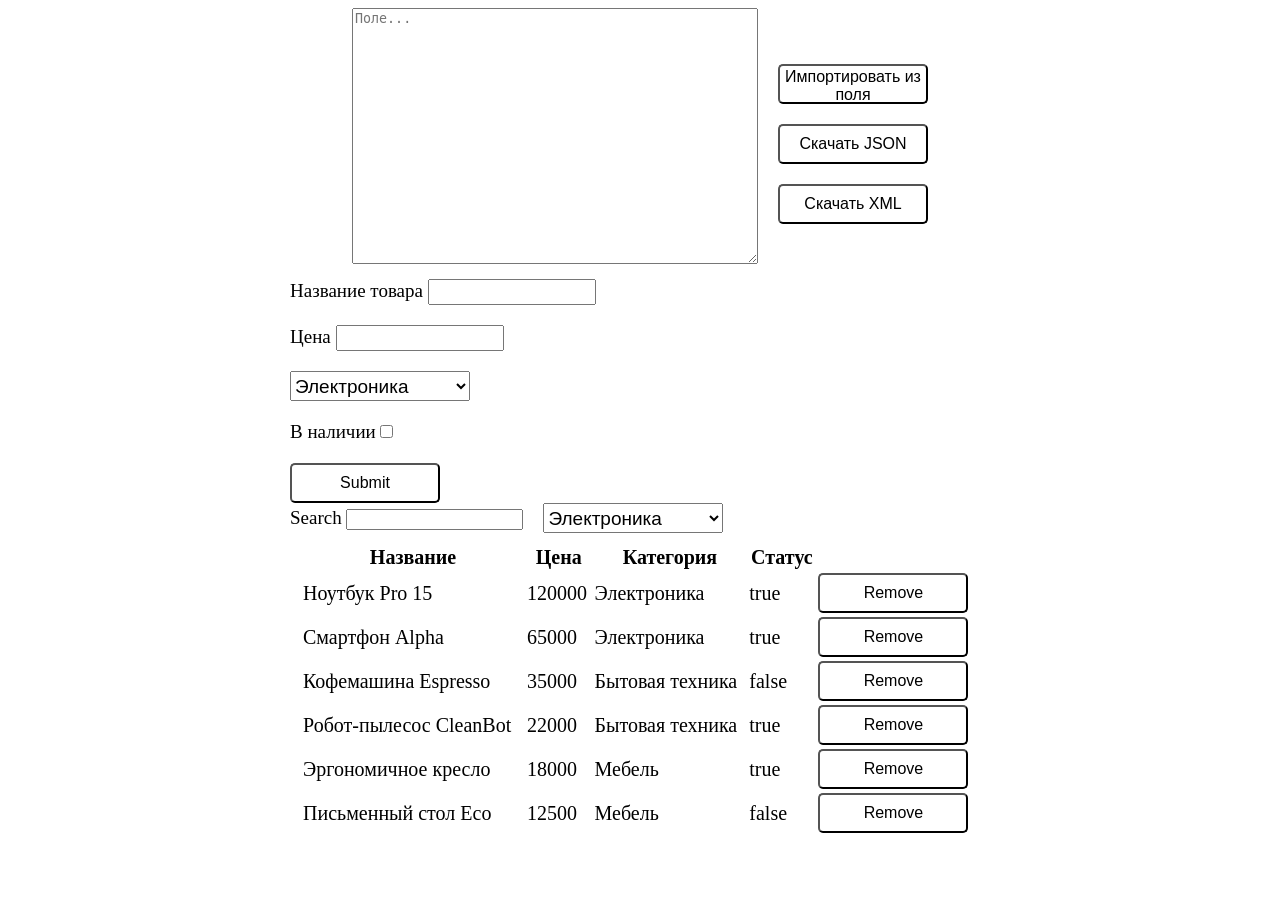
<file: index.html>
<!DOCTYPE html>
<html lang="en">
<head>
    <meta charset="UTF-8">
    <meta name="viewport" content="width=device-width, initial-scale=1.0">
    <link rel="stylesheet" href="style.css">
    <title>Система импорта, экспорта и управления каталогом товаров</title>
</head>
<body>
    <div class="export">
        <textarea id="data-input" placeholder="Поле..."></textarea>
        <div class="download">
            <button id="import">Импортировать из поля</button>
            <button id="import-json">Скачать JSON</button>
            <button id="import-xml">Скачать XML</button>
        </div>
    </div>
    <form name="myForm" class="product">
        <label>Название товара  <input type="text" class="setting" name="text"></label>
        <label>Цена  <input type="number" class="setting" name="number"></label>
        <select name="category">
            <option value="Электроника">Электроника</option>
            <option value="Бытовая техника">Бытовая техника</option>
            <option value="Мебель">Мебель</option>
        </select>
        <label>В наличии<input type="checkbox" name="check"></label>
        <button type="submit" name="submit">Submit</button>
    </form>
    <div class="search">
        <label>Search    <input type="search" id="search"></label>
        <select id="category-filter"> 
            <option value="Электроника">Электроника</option>
            <option value="Бытовая техника">Бытовая техника</option>
            <option value="Мебель">Мебель</option>
        </select>
    </div>
    <div class="list-product">
        <table id="table">
            <tr>
                <th>Название</th>
                <th>Цена</th>
                <th>Категория</th>
                <th>Статус</th>
            </tr>
        </table>
        <div class="statistic"></div>
    </div>


    <script src="script.js"></script>
</body>
</html>
</file>
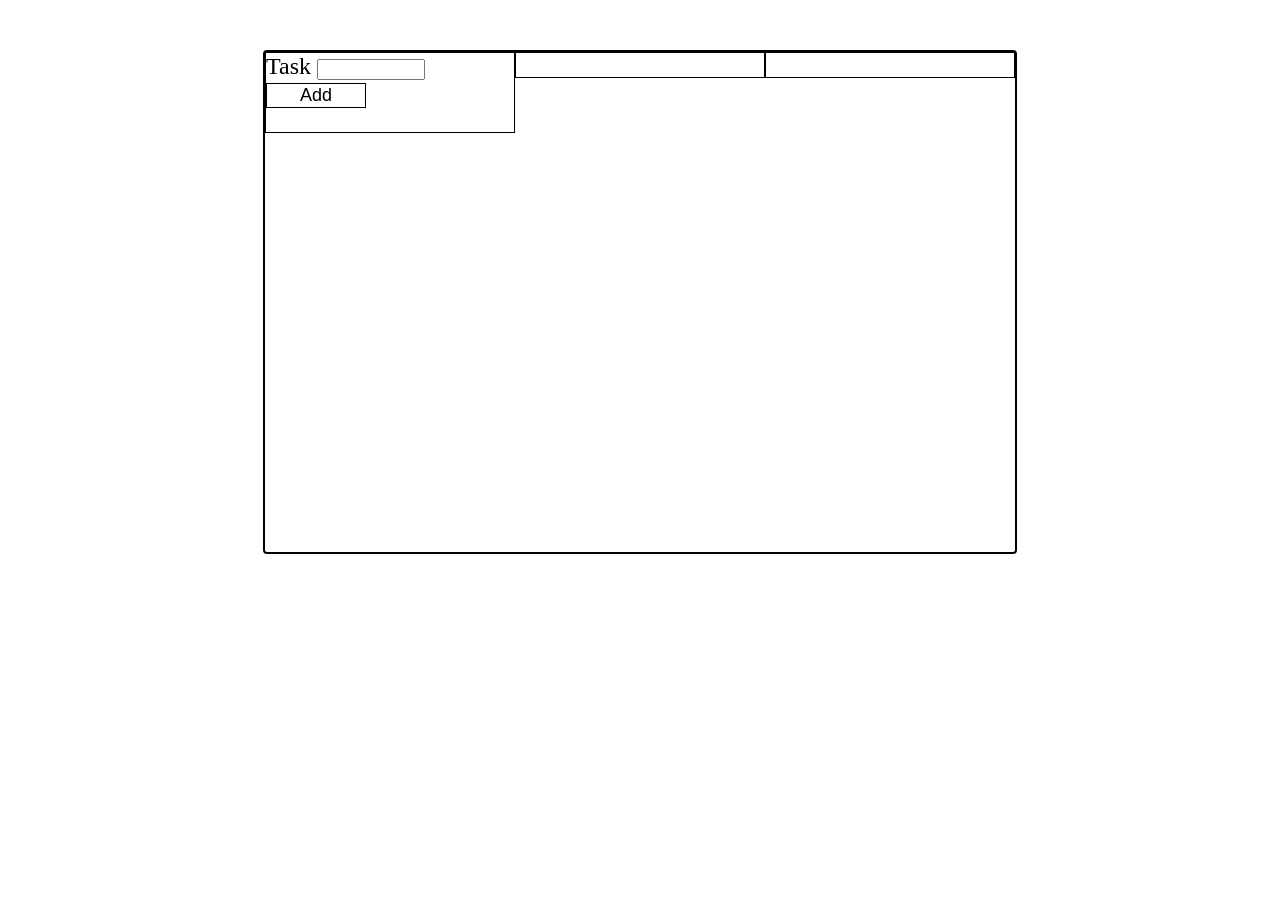
<file: Kanban table/index.html>
<!DOCTYPE html>
<html lang="en">
<head>
    <meta charset="UTF-8">
    <meta name="viewport" content="width=device-width, initial-scale=1.0">
    <title>Kanban Table</title>
    <link rel="stylesheet" href="style.css">
</head>
<body>
    <div class="container">
        <form class="start block" name="form">
            <label>Task  <input type="text" id="task"></label>
            <input type="submit" value="Add" id="add" class="button">
            <ul id="task-list"></ul>
        </form>
        <div class="continue block">
            <ul id="doing"></ul>
        </div>
        <div class="final block">
            <ul id="final"></ul>
        </div>
    </div>

    <script src="script.js"></script>
</body>
</html>
</file>
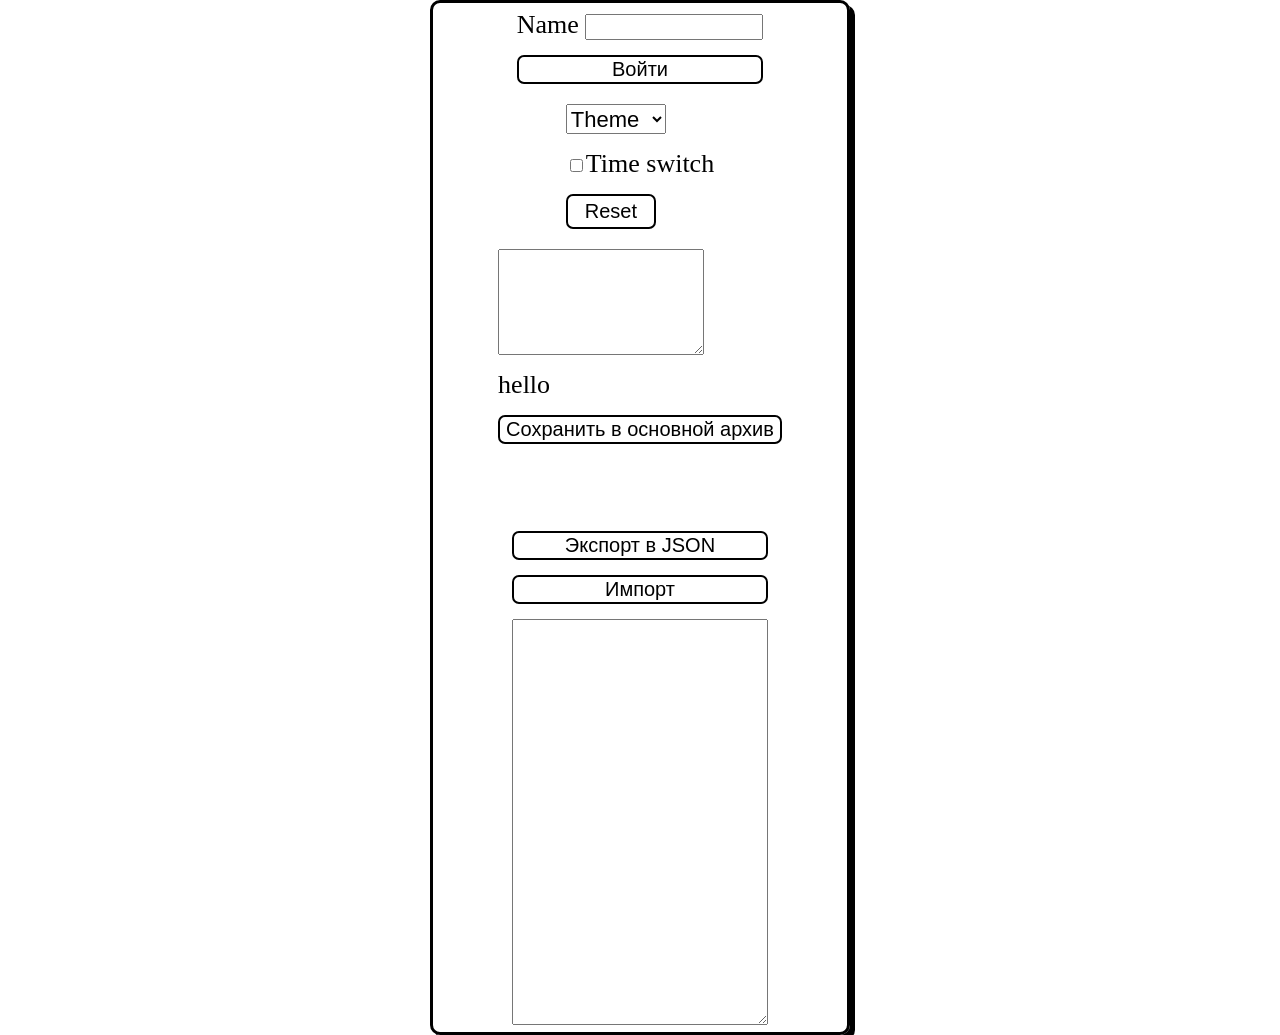
<file: Workspace Dashboard/index.html>
<!DOCTYPE html>
<html lang="en">
<head>
    <meta charset="UTF-8">
    <meta name="viewport" content="width=device-width, initial-scale=1.0">
    <link rel="stylesheet" href="style.css">
    <title>Workspace Dashboard</title>
</head>
<body>
    <div class="container">
        <div id="auth-block">
            <form name="myForm" class="form center">
                <label id="label">Name   <input type="text" id="name"></label>
                <button id="enter">Войти</button>  
            </form>
            <button id="exit">Выйти</button>
        </div>
        
        <div id="settings-block" class="settings center">
            <select id="select">
                <option value="">Theme</option>
                <option value="light">Light</option>
                <option value="dark">Dark</option>
                <option value="green">Green</option>
            </select>
            <label><input type="checkbox" id="switch">Time switch</label>
            <button id="reset">Reset</button>
        </div>
        <div id="draft-block" class="draft center">
            <textarea id="area"></textarea>
            <div class="indicator">hello</div>
            <button id="export">Сохранить в основной архив</button>
        </div>
        <div id="archive-block" class="archive center">
            <ul id="list"></ul>
            <button id="export-json">Экспорт в JSON</button>
            <button id="import">Импорт</button>
            <textarea id="importArea"></textarea>
        </div>
    </div>
    
    <script src="script.js"></script>
</body>
</html>
</file>
<file: style.css>
body{
  height: 800px;
  display: grid;
  justify-content: center;
  align-items: center;
}

textarea{
  width: 400px;
  height: 250px;
  margin-bottom: 15px;
}

button{
  width: 150px;
  height: 40px;
  background-color: white;
  border-radius: 5px;
  font-size: 16px;
  padding: 2px;
  cursor: pointer;
  transition: all 0.3s ease;
}
button:hover{
  background-color: black;
  color: white;
  border: 0;
}
.export{
  display: flex;
  align-items: center;
  gap: 20px;
  justify-content: center;
}
.download{
  display: grid;
  gap: 20px;
}

.product{
  display: grid;
  gap: 20px;
}
.setting{
  width: 160px;
  height: 20px;
}
select{
  width: 180px;
  height: 30px;
  font-size: 19px;
}
label{
  font-size: 19px;
}

.search{
  display: flex;
  gap: 20px;
  align-items: center;
}

.error{
  border: 1px solid red;
  height: 25px;
}
.error::placeholder{
  color: red;
}

table{
  width: 700px;
  font-size: 20px;
  padding: 10px;
}
</file>
<file: Kanban table/style.css>
body{
    margin: 0;
    padding: 0;
}

.container{
    margin: 0 auto;
    width: 750px;
    min-height: 500px;
    border: 2px solid black;
    border-radius: 4px;
    display: flex;
    margin-top: 50px;
    font-size: 24px;
    flex-wrap: nowrap;
}

.block{
    width: 250px;
    border: 1px solid black;
    height: 100%;
}
input{
    width: 100px;
}

button{
    background-color: white;
    border: 1px solid black;
    transition: 0.3s all ease;
    cursor: pointer;
    font-size: 18px;
}
button:hover{
    background-color: black;
    color: white;
}
.button{
    background-color: white;
    border: 1px solid black;
    transition: 0.3s all ease;
    cursor: pointer;
    font-size: 18px;
}
.button:hover{
    background-color: black;
    color: white;
}
ul{
    list-style: none;
}
.none{
    display: none;
}
</file>
<file: Workspace Dashboard/style.css>
body{
    margin: 0;
    padding: 0;
    display: flex;
    align-items: center;
    justify-content: center;
}
ul{
    list-style: none;
}
li{
    display: flex;
    justify-content: space-between;
}
.container{
    gap: 20px;
    display: grid;
    align-items: center;
    justify-content: center;
    padding: 7px;
    border: 3px solid;
    border-radius: 10px;
    width: 400px;
    height: 800px fit-content;
    box-shadow: 5px 5px;
    font-size: 26px;
}

.center{
    display: grid;
    align-items: center;
    justify-content: center;
    gap: 15px;
}


.form input{
    width: 170px;
    height: 20px;
    font-size: 20px;
}

button{
    border: 2px solid;
    font-size: 20px;
    background-color: white;
    border-radius: 7px;
    cursor: pointer;
    transition: 0.3s ease all;
}
button:hover{
    background-color: black;
    color: whitesmoke;
}

.settings select{
    width: 100px;
    height: 30px;
    font-size: 22px;
}
.settings button{
    width: 90px;
    height: 35px;
}

.draft textarea{
    width: 200px;
    height: 100px;
    font-size: 20px;
}

.archive textarea{
    height: 100px;
    width: 250px;
    font-size: 20px;
}
.error{
    border: 1px solid red;
}
.error::placeholder{
    color: red;
}
#timer-block{
    margin-left: 200px;
}

.block{
    display: block;
}
.none{
    display: none;
}
.light{
    background-color: whitesmoke;
    color: black;
}
.dark{
    background-color: black;
    color: white;
}
.green{
    background-color: lightgreen;
    color: white;
}

#importArea{
    height: 400px;
}

.remove{
    height: 30px;
    margin-top: 30px;
}
</file>
